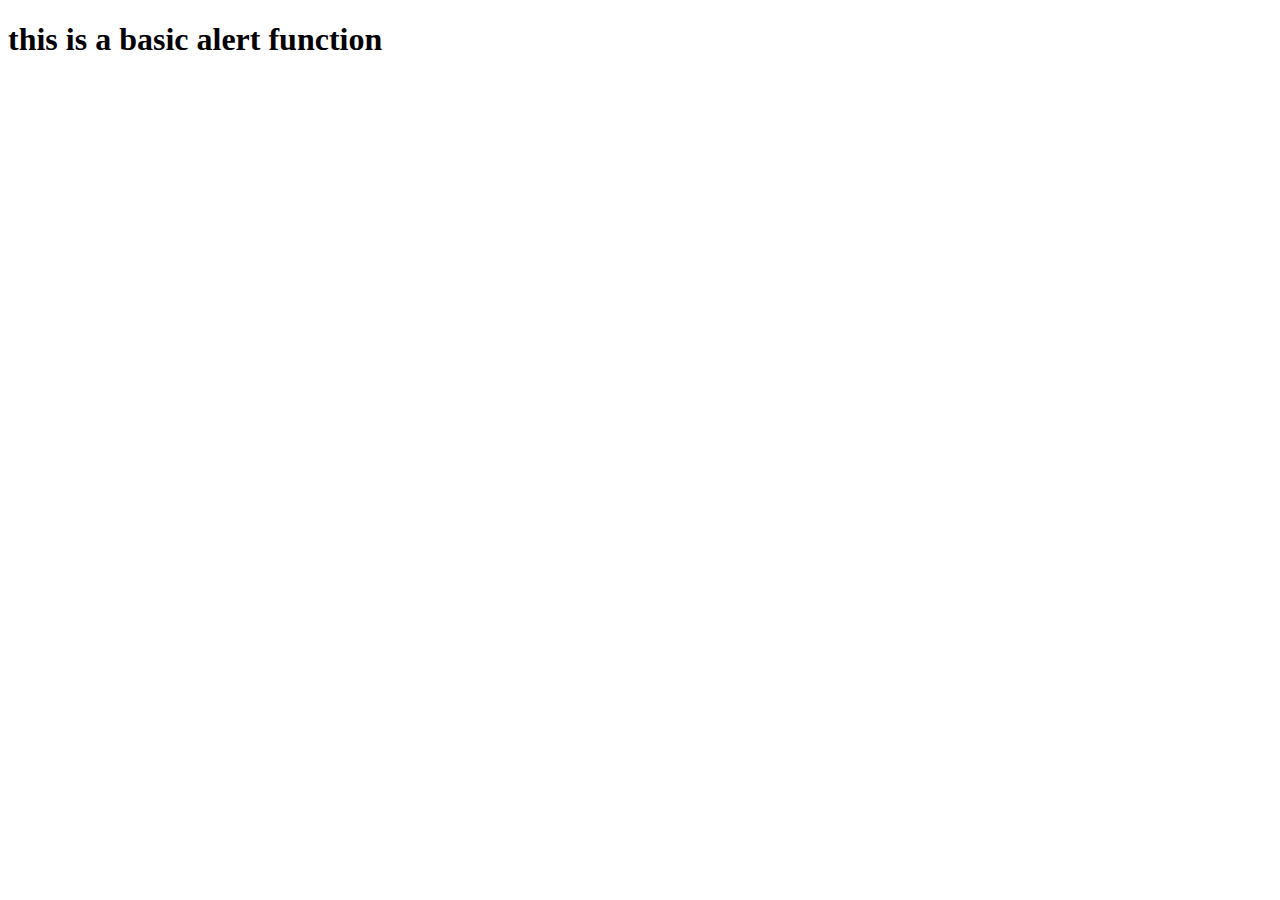
<file: alert.html>
<!DOCTYPE html>
<html>
<head>
	<title>Basic alert functionality !!</title>
	<script type="text/javascript" src="alertscript.js"></script>
</head>
<body>
<h1>this is a basic alert function</h1>
</body>
</html>
</file>
